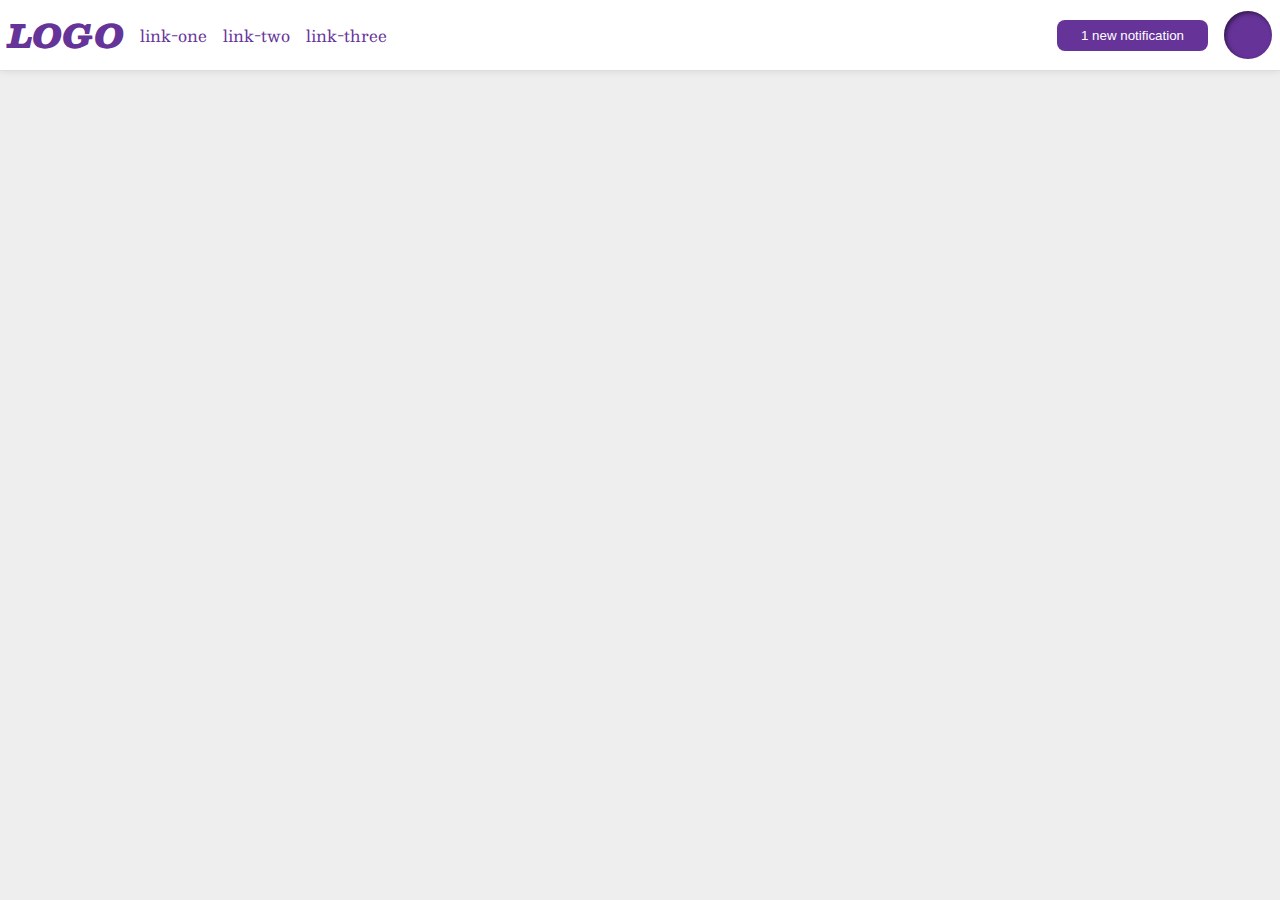
<file: flex/03-flex-header-2/index.html>
<!DOCTYPE html>
<html lang="en">
  <head>
    <meta charset="UTF-8">
    <meta http-equiv="X-UA-Compatible" content="IE=edge">
    <meta name="viewport" content="width=device-width, initial-scale=1.0">
    <title>Flex Header 2</title>
    <link rel="stylesheet" href="style.css">
  </head>
  <body>
    <div class="header">
      <div class="top-left">
        <div class="logo">
          LOGO
        </div>
        <ul class="links">
          <li><a href="google.com">link-one</a></li>
          <li><a href="google.com">link-two</a></li>
          <li><a href="google.com">link-three</a></li>
        </ul>
      </div>
      <div class="top-right">
        <button class="notifications">
          1 new notification
        </button>
        <div class="profile-image"></div>
      </div>
    </div>
  </body>
</html>
</file>
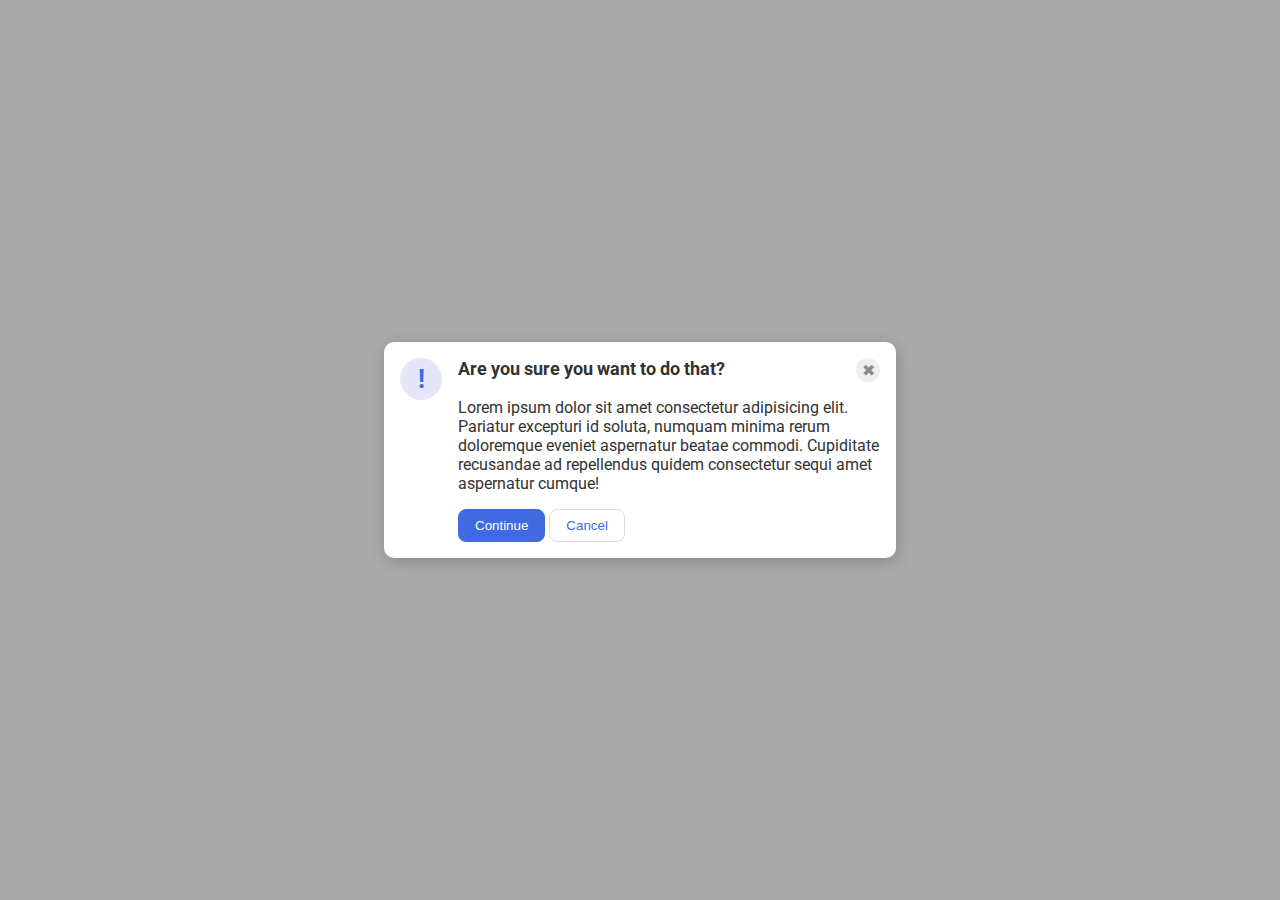
<file: flex/05-flex-modal/index.html>
<!DOCTYPE html>
<html lang="en">
  <head>
    <meta charset="UTF-8">
    <meta http-equiv="X-UA-Compatible" content="IE=edge">
    <meta name="viewport" content="width=device-width, initial-scale=1.0">
    <link rel="stylesheet" href="style.css">
    <title>Modal</title>
  </head>
  <body>
    <div class="modal">
      <div class="icon">!</div>
      <div class="right">
        <div class="top">
          <div class="header">Are you sure you want to do that?</div>
          <div class="close-button">✖</div>
        </div>
        <div class="text">Lorem ipsum dolor sit amet consectetur adipisicing elit. Pariatur excepturi id soluta, numquam minima rerum doloremque eveniet aspernatur beatae commodi. Cupiditate recusandae ad repellendus quidem consectetur sequi amet aspernatur cumque!</div>
        <div class="bottom">
          <button class="continue">Continue</button>
          <button class="cancel">Cancel</button>
        </div>
      </div>
    </div>
  </body>
</html>
</file>
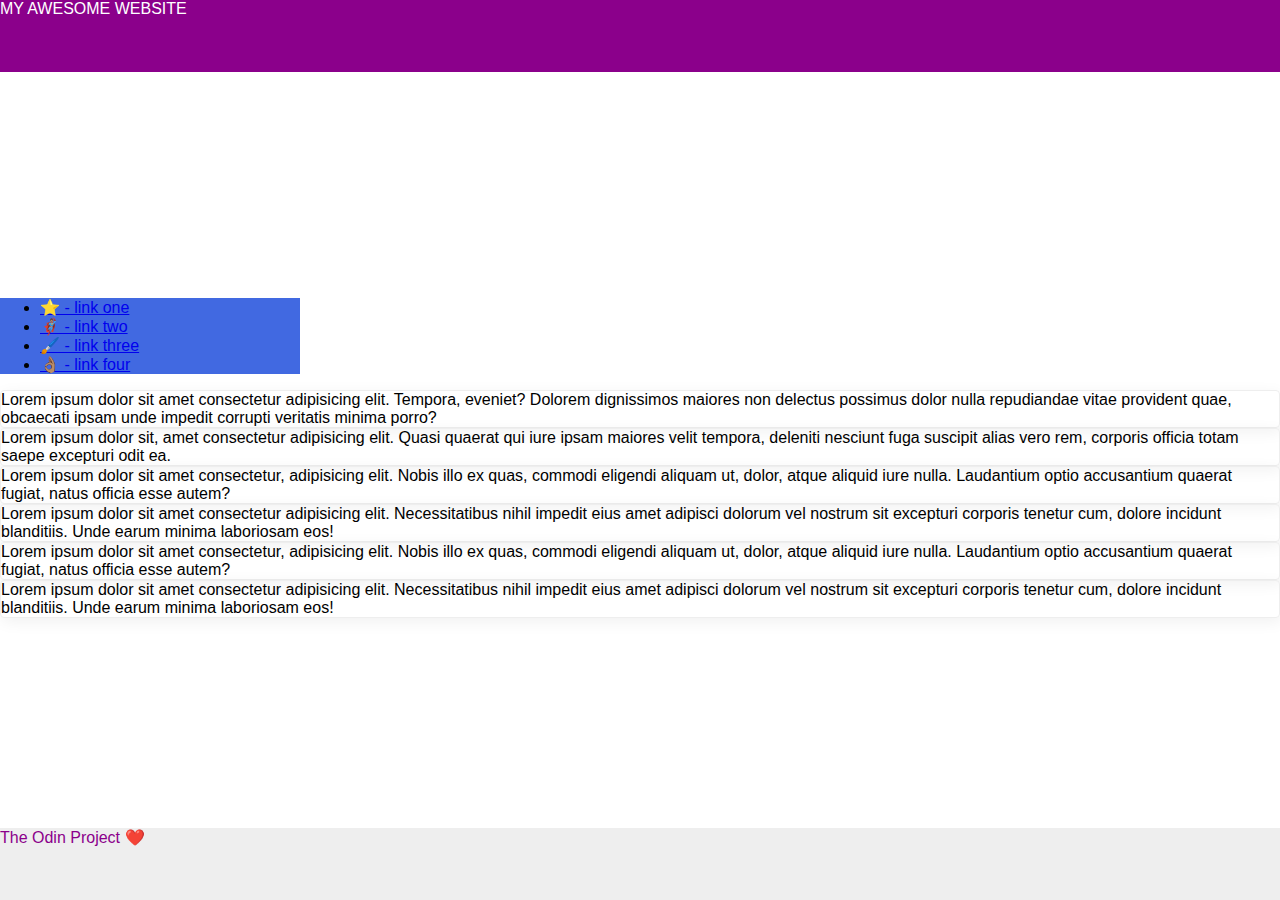
<file: flex/07-flex-layout-2/index.html>
<!DOCTYPE html>
<html lang="en">
  <head>
    <meta charset="UTF-8">
    <meta http-equiv="X-UA-Compatible" content="IE=edge">
    <meta name="viewport" content="width=device-width, initial-scale=1.0">
    <title>The Holy Grail</title>
    <link rel="stylesheet" href="style.css">
  </head>
  <body>
    <div class="header">
      MY AWESOME WEBSITE
    </div>
    
    <div class="center">
      <div class="sidebar">
        <ul>
          <li><a href="#">⭐ - link one</a></li>
          <li><a href="#">🦸🏽‍♂️ - link two</a></li>
          <li><a href="#">🖌️ - link three</a></li>
          <li><a href="#">👌🏽 - link four</a></li>
        </ul>
      </div>

      <div class="content">
        <div class="card">Lorem ipsum dolor sit amet consectetur adipisicing elit. Tempora, eveniet? Dolorem dignissimos maiores non delectus possimus dolor nulla repudiandae vitae provident quae, obcaecati ipsam unde impedit corrupti veritatis minima porro?</div>
        <div class="card">Lorem ipsum dolor sit, amet consectetur adipisicing elit. Quasi quaerat qui iure ipsam maiores velit tempora, deleniti nesciunt fuga suscipit alias vero rem, corporis officia totam saepe excepturi odit ea.</div>
        <div class="card">Lorem ipsum dolor sit amet consectetur, adipisicing elit. Nobis illo ex quas, commodi eligendi aliquam ut, dolor, atque aliquid iure nulla. Laudantium optio accusantium quaerat fugiat, natus officia esse autem?</div>
        <div class="card">Lorem ipsum dolor sit amet consectetur adipisicing elit. Necessitatibus nihil impedit eius amet adipisci dolorum vel nostrum sit excepturi corporis tenetur cum, dolore incidunt blanditiis. Unde earum minima laboriosam eos!</div>
        <div class="card">Lorem ipsum dolor sit amet consectetur, adipisicing elit. Nobis illo ex quas, commodi eligendi aliquam ut, dolor, atque aliquid iure nulla. Laudantium optio accusantium quaerat fugiat, natus officia esse autem?</div>
        <div class="card">Lorem ipsum dolor sit amet consectetur adipisicing elit. Necessitatibus nihil impedit eius amet adipisci dolorum vel nostrum sit excepturi corporis tenetur cum, dolore incidunt blanditiis. Unde earum minima laboriosam eos!</div>
      </div>
    </div>

    <div class="footer">
      The Odin Project ❤️
    </div>
  </body>
</html>
</file>
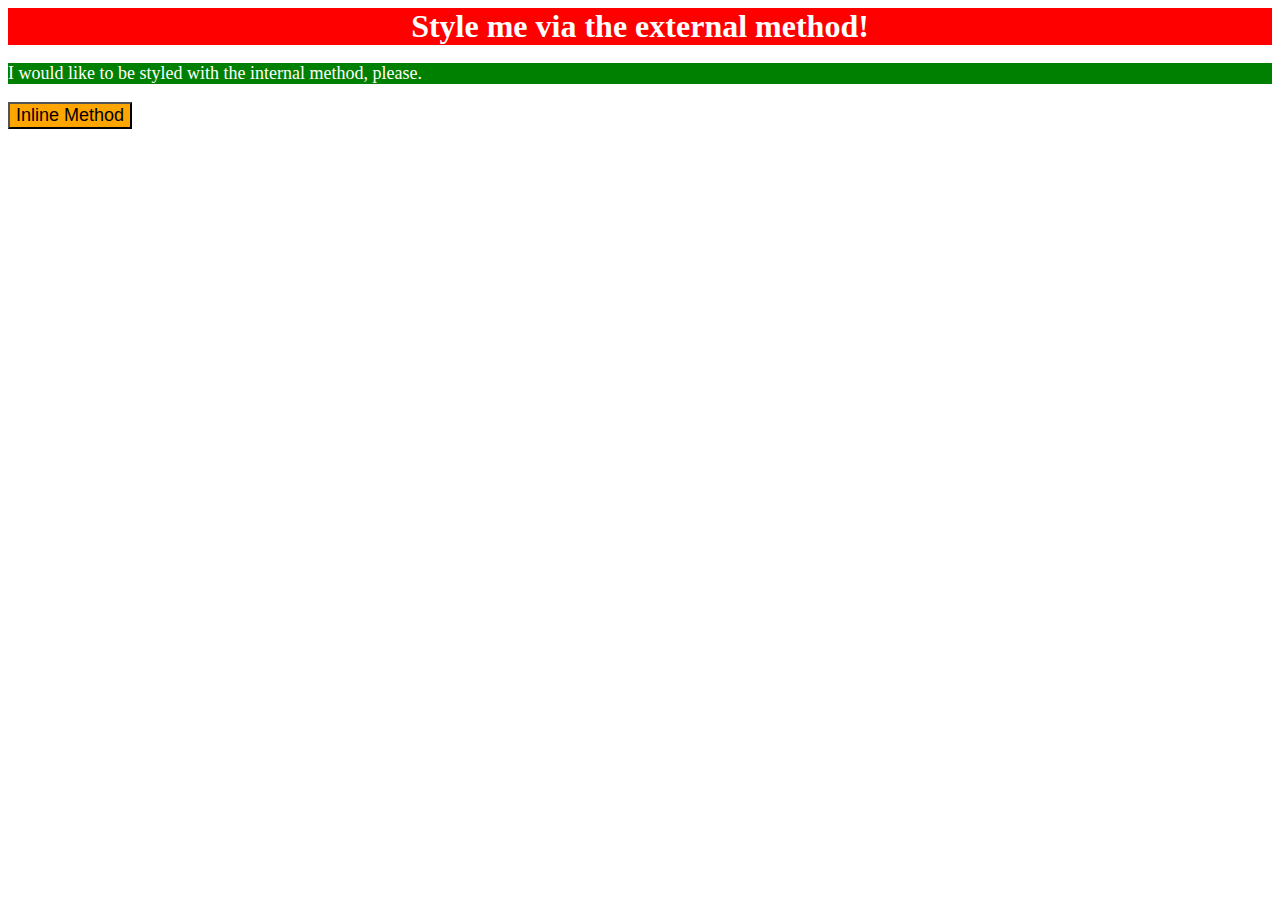
<file: foundations/01-css-methods/index.html>
<!DOCTYPE html>
<html lang="en">

  <head>

    <meta charset="UTF-8">
    <meta http-equiv="X-UA-Compatible" content="IE=edge">
    <meta name="viewport" content="width=device-width, initial-scale=1.0">
    <title>Methods for Adding CSS</title>
    <link rel="stylesheet" href="./styles.css">

    <style>

      p {
        background-color: green;
        color: white;
        font-size: 18px;
      }

    </style>

  </head>

  <body>

    <div>Style me via the external method!</div>
    <p>I would like to be styled with the internal method, please.</p>
    <button style="background-color: orange; font-size: 18px;">Inline Method</button>

  </body>
  
</html>
</file>
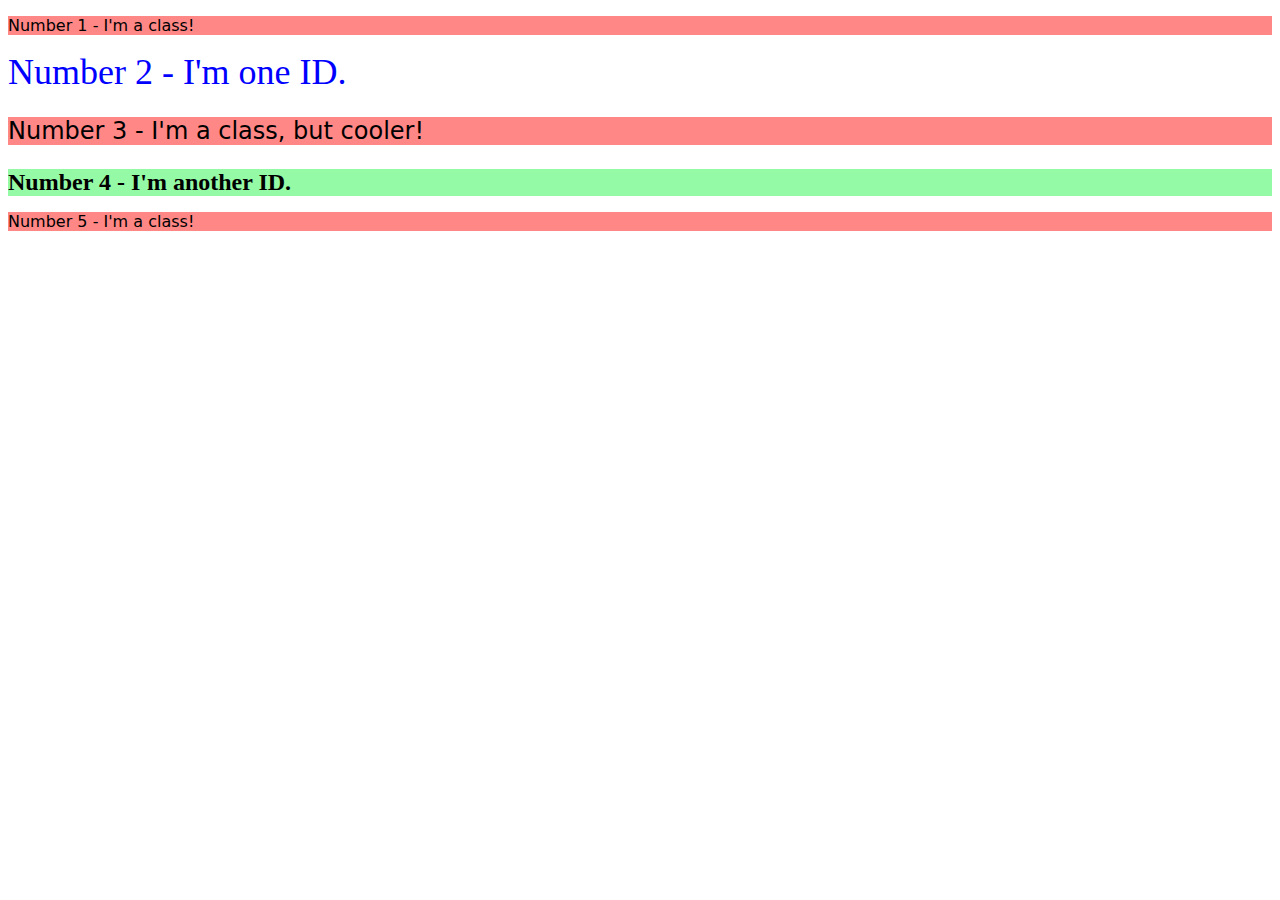
<file: foundations/02-class-id-selectors/index.html>
<!DOCTYPE html>
<html lang="en">

  <head>

    <meta charset="UTF-8">
    <meta http-equiv="X-UA-Compatible" content="IE=edge">
    <meta name="viewport" content="width=device-width, initial-scale=1.0">
    <title>Class and ID Selectors</title>
    <link rel="stylesheet" href="style.css">

  </head>

  <body>

    <p class="odd">Number 1 - I'm a class!</p>
    <div id="number2">Number 2 - I'm one ID.</div>
    <p class="odd number3">Number 3 - I'm a class, but cooler!</p>
    <div id="number4">Number 4 - I'm another ID.</div>
    <p class="odd">Number 5 - I'm a class!</p>

  </body>

</html>
</file>
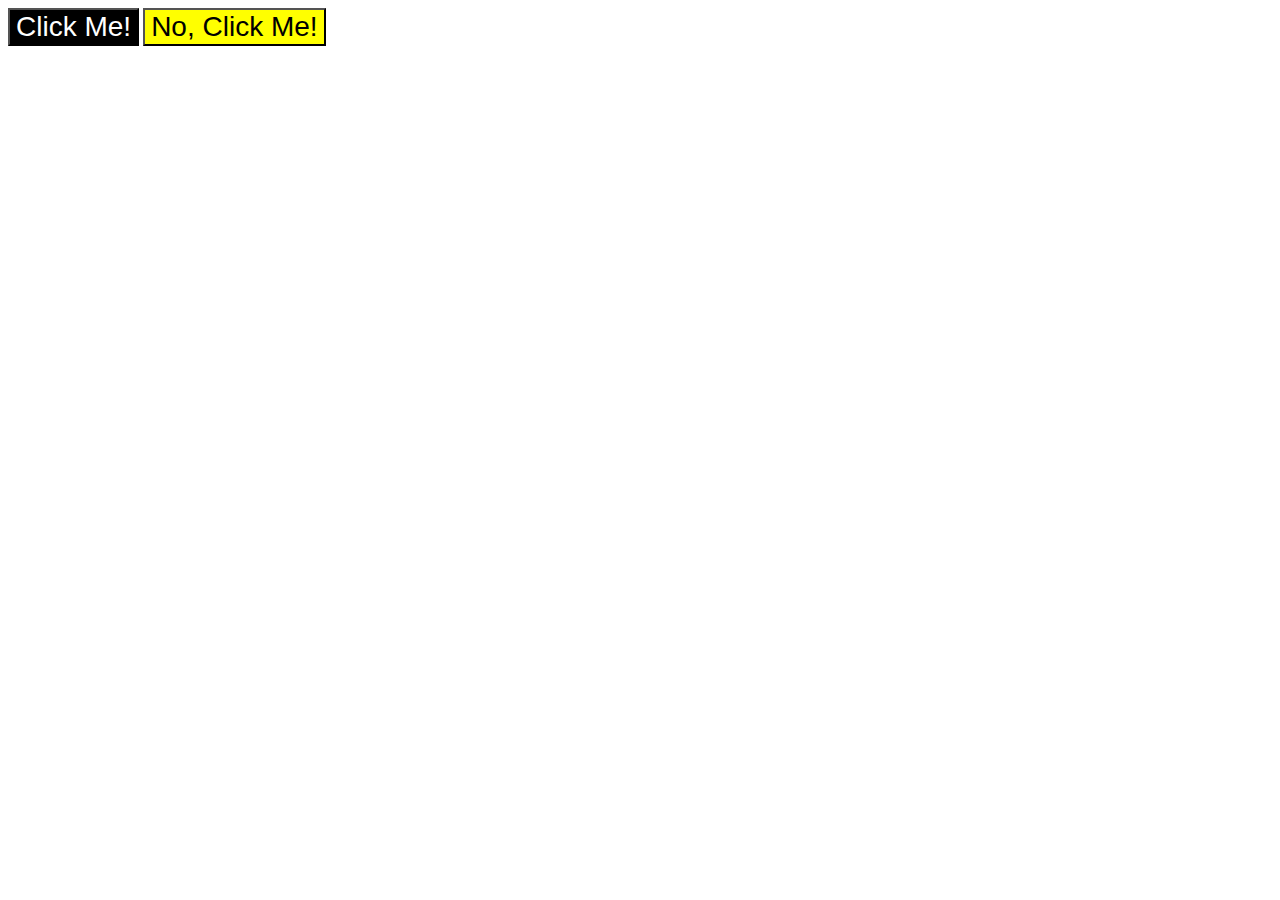
<file: foundations/03-grouping-selectors/index.html>
<!DOCTYPE html>
<html lang="en">

  <head>

    <meta charset="UTF-8">
    <meta http-equiv="X-UA-Compatible" content="IE=edge">
    <meta name="viewport" content="width=device-width, initial-scale=1.0">
    <title>Grouping Selectors</title>
    <link rel="stylesheet" href="style.css">

  </head>

  <body>

    <button class="button1">Click Me!</button>
    <button class="button2">No, Click Me!</button>

  </body>

</html>
</file>
<file: flex/03-flex-header-2/style.css>
/* this is some magical font-importing.  
you'll learn about it later. */
@import url('https://fonts.googleapis.com/css2?family=Besley:ital,wght@0,400;1,900&display=swap');

body {
  margin: 0;
  background: #eee;
  font-family: Besley, serif;
}

.header {
  background: white;
  border-bottom: 1px solid #ddd;
  box-shadow: 0 0 8px rgba(0,0,0,.1);
  display: flex;
  justify-content: space-between;
  padding: 8px;
}

.profile-image {
  background: rebeccapurple;
  box-shadow: inset 2px 2px 4px rgba(0,0,0,.5);
  border-radius: 50%;
  width: 48px;
  height:  48px;
}

.logo {
  color: rebeccapurple;
  font-size: 32px;
  font-weight: 900;
  font-style: italic;
}

button {
  border: none;
  border-radius: 8px;
  background: rebeccapurple;
  color: white;
  padding: 8px 24px;
}

a {
  /* this removes the line under our links */
  text-decoration: none;
  color: rebeccapurple;
}

ul {
  list-style-type: none;
  display: flex;
  gap: 16px;
  margin: 0;
  padding: 0;
}

.top-right, .top-left {
  display: flex;
  align-items: center;
  gap: 16px;
}
</file>
<file: flex/05-flex-modal/style.css>
@import url('https://fonts.googleapis.com/css2?family=Roboto:wght@400;700&display=swap');

html, body {
  height: 100%;
}

body {
  font-family: Roboto, sans-serif;
  margin: 0;
  background: #aaa;
  color: #333;
  /* I'll give you this one for free lol */
  display: flex;
  align-items: center;
  justify-content: center;
}

.modal {
  background: white;
  width: 480px;
  border-radius: 10px;
  box-shadow: 2px 4px 16px rgba(0,0,0,.2);
  padding: 16px;
  display: flex;
  gap: 16px;
}

.icon {
  color: royalblue;
  font-size: 26px;
  font-weight: 700;
  background: lavender;
  width: 42px;
  height: 42px;
  border-radius: 50%;
  display: flex;
  align-items: center;
  justify-content: center;
  flex-shrink: 0;
}

.close-button {
  background: #eee;
  border-radius: 50%;
  color: #888;
  font-weight: 400;
  font-size: 16px;
  height: 24px;
  width: 24px;
  display: flex;
  align-items: center;
  justify-content: center;
}

button {
  padding: 8px 16px;
  border-radius: 8px;
}

button.continue {
  background: royalblue;
  border: 1px solid royalblue;
  color: white;
}

button.cancel {
  background: white;
  border: 1px solid #ddd;
  color: royalblue;
}

.right {
  display: flex;
  flex-direction: column;
  gap: 16px;
}

.top {
  display: flex;
  justify-content: space-between;
}

.header {
  font-size: 18px;
  font-weight: 700;
}
</file>
<file: flex/07-flex-layout-2/style.css>
body {
  font-family: -apple-system, BlinkMacSystemFont, 'Segoe UI', Roboto, Oxygen, Ubuntu, Cantarell, 'Open Sans', 'Helvetica Neue', sans-serif;
  margin: 0;
  min-height: 100vh;
  display: flex;
  flex-direction: column;
  justify-content: space-between;
}

.header {
  height: 72px;
  background: darkmagenta;
  color: white;
}

.footer {
  height: 72px;
  background: #eee;
  color: darkmagenta;
}

.sidebar {
  width: 300px;
  background: royalblue;
}

.card {
  border: 1px solid #eee;
  box-shadow: 2px 4px 16px rgba(0,0,0,.06);
  border-radius: 4px;
}
</file>
<file: foundations/01-css-methods/styles.css>
div {
    background-color: red;
    color: white;
    font-size: 32px;
    font-weight: bold;
    text-align: center;
}
</file>
<file: foundations/02-class-id-selectors/style.css>
.odd {
    background-color: #ff8886;
    font-family: Verdana, "DejaVu Sans", sans-serif;
}

#number2 {
    color: rgb(0, 0, 255);
    font-size: 36px;
}

.number3 {
    font-size: 24px;
}

#number4 {
    background-color: hsl(130, 91%, 78%);
    font-size: 24px;
    font-weight: bold;
}
</file>
<file: foundations/03-grouping-selectors/style.css>
.button1, .button2 {
    font-size: 28px;
    font-family: Helvetica, "Times New Roman", sans-serif;
}

.button1 {
    background-color: rgb(0, 0, 0);
    color: rgb(255, 255, 255);
}

.button2 {
    background-color: #ffff00;
}
</file>
